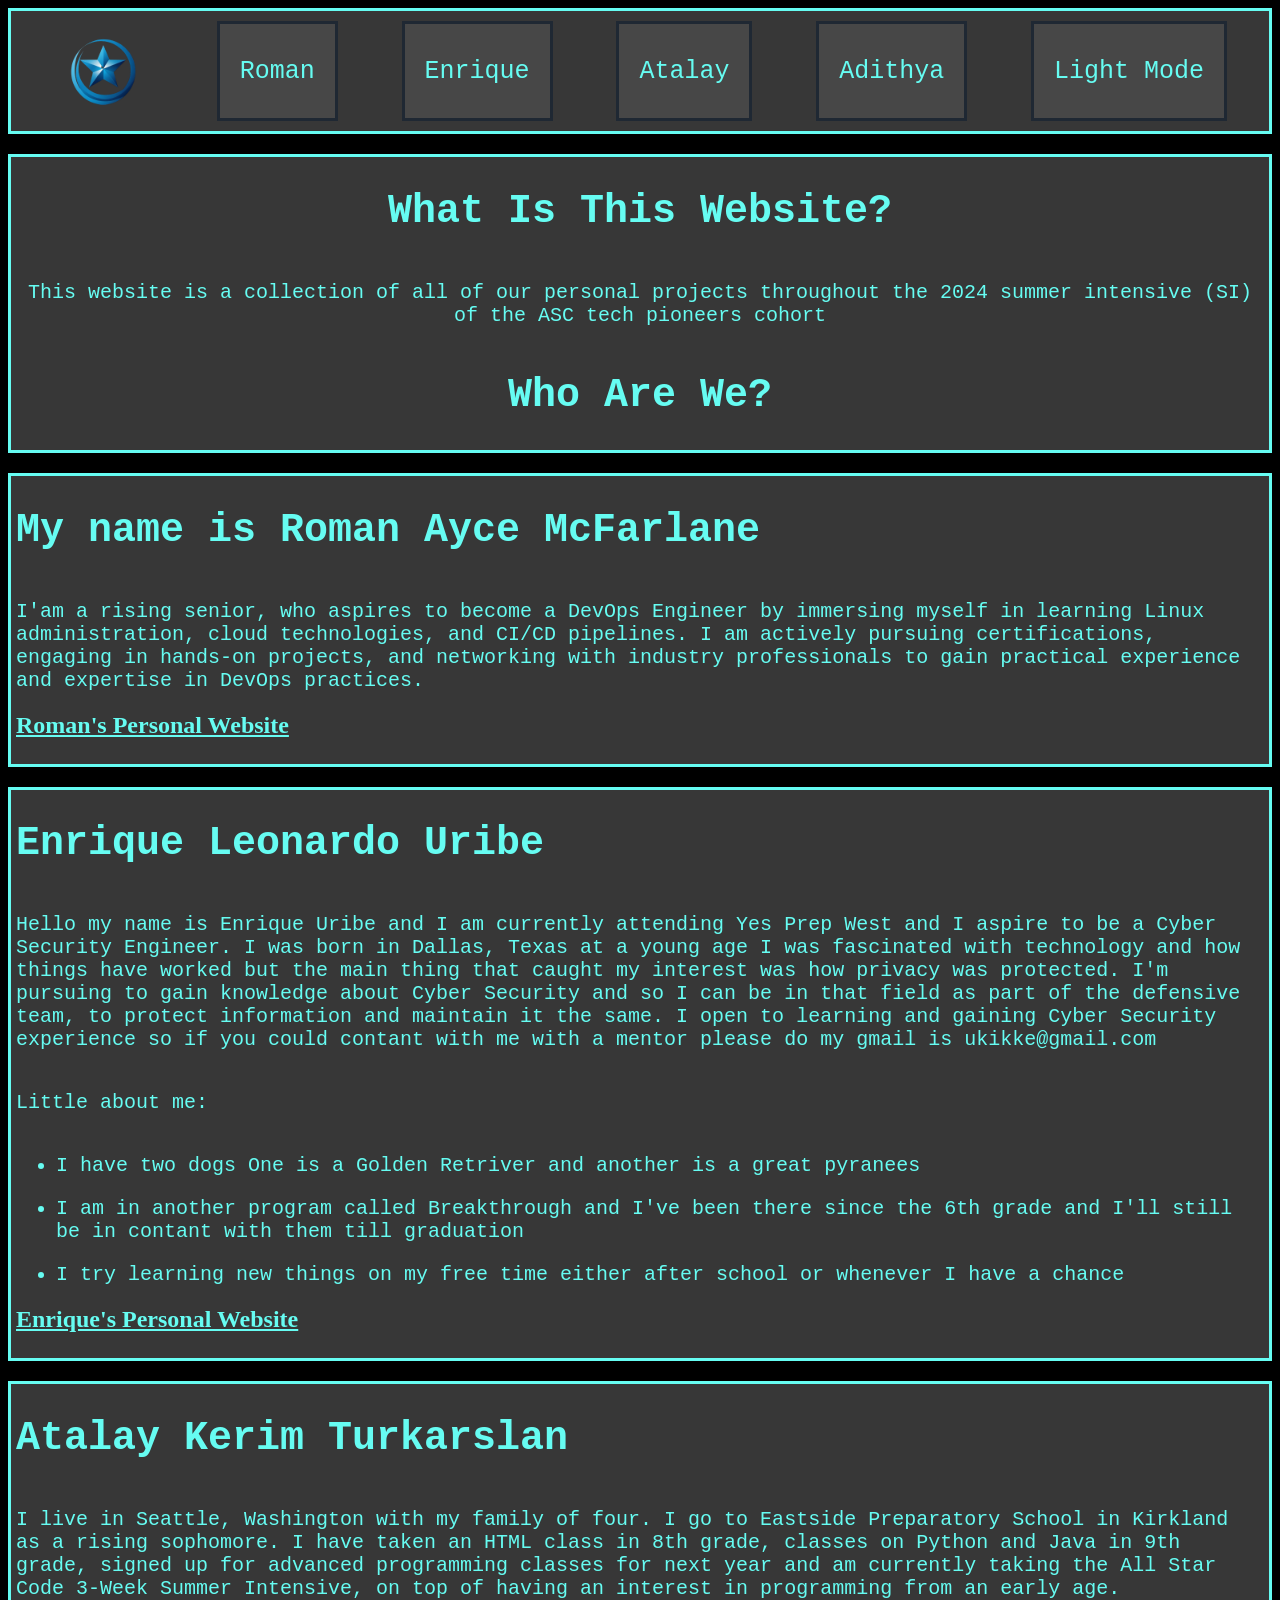
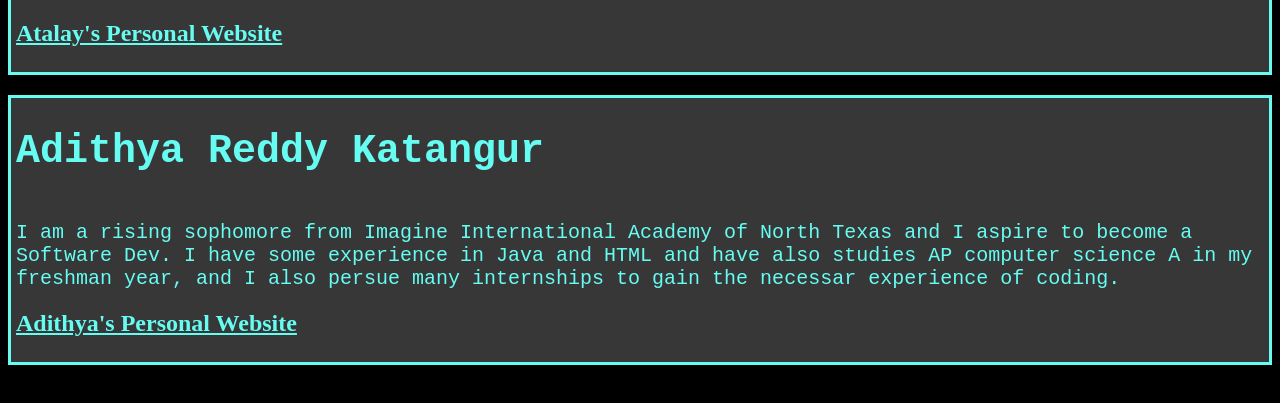
<file: ai_capstone_project/index.html>
<!DOCTYPE html>
<html lang="en">
<head>
    <meta charset="UTF-8">
    <meta name="viewport" content="width=device-width, initial-scale=1.0">
    <link rel="stylesheet" href="style.css">
    <title>AI Capstone Project</title>
</head>
<body>
    <nav>
        <img class="LOGO" src="assets_main/logo.png"></img>

        <button onclick="topFunctionR()" id="romanBtn" title="Roman Page">Roman</button> 
        <button onclick="topFunctionE()" id="enriqueBtn" title="Enrique Page">Enrique</button>
        <button onclick="topFunctionA()" id="atalayBtn" title="Atalay Page">Atalay</button>
        <button onclick="topFunctionD()" id="adithyaBtn" title="Adithya Page">Adithya</button>
        <button onclick="toggleLightMode()" id="lightModeBtn" title="Toggle Light Mode">Light Mode</button>
    </nav>
    
    <div class = "home_text">
        <div class="Intro"><h1>What Is This Website?</h1></div>
        <div class="Info"><p>This website is a collection of all of our personal projects throughout the 2024 summer intensive (SI) of the ASC tech pioneers cohort</p></div>
        <div class = "Intro"><h1>Who Are We?</h1></div>
    </div>
    <div class = "home_text">  
        <div class="Name"><h1> My name is Roman Ayce McFarlane</h1></div>
        <div class="Bio"><p> I'am a rising senior, who aspires to become a DevOps Engineer by immersing myself in learning Linux administration, cloud technologies, and CI/CD pipelines. I am actively pursuing certifications, engaging in hands-on projects, and networking with industry professionals to gain practical experience and expertise in DevOps practices.</p></div>  
        <a href = "roman_website.html" target = "_blank"><h2>Roman's Personal Website</h2></a>
    </div>   
    <div class = "home_text">  
        <div class="Name"><h1>Enrique Leonardo Uribe</h1></div>
        <div class="Bio"><p>Hello my name is Enrique Uribe and I am currently attending Yes Prep West and I aspire to be a Cyber Security Engineer. I was born in Dallas, Texas at a young age I was fascinated with technology and how things have worked but the main thing that caught my interest was how privacy was protected. I'm pursuing to gain knowledge about Cyber Security and so I can be in that field as part of the defensive team, to protect information and maintain it the same. I open to learning and gaining Cyber Security experience so if you could contant with me with a mentor please do my gmail is ukikke@gmail.com </p></div>  
        <div class="Name"><p> Little about me:</p></div>
        <div class="Bio"><ul>
           <li>I have two dogs One is a Golden Retriver and another is a great pyranees</li>
                   <p></p>
           <li>I am in another program called Breakthrough and I've been there since the 6th grade and I'll still be in contant with them till graduation </li>
                   <p></p>
           <li>I try learning new things on my free time either after school or whenever I have a chance</li>   
       </ul></div>
       <a href = "background.html" target = "_blank"><h2>Enrique's Personal Website</h2></a>  
    </div>
    <div class = "home_text">  
        <div class="Name"><h1>Atalay Kerim Turkarslan</h1></div>
        <div class="Bio"><p>I live in Seattle, Washington with my family of four. I go to Eastside Preparatory School in Kirkland as a rising sophomore. I have taken an HTML class in 8th grade, classes on Python and Java in 9th grade, signed up for advanced programming classes for next year and am currently taking the All Star Code 3-Week Summer Intensive, on top of having an interest in programming from an early age.</p></div>
        <a href = "atalay_website.html" target = "_blank"><h2>Atalay's Personal Website</h2></a>
    </div>
    <div class = "home_text">  
        <div class="Name"><h1>Adithya Reddy Katangur</h1></div>
        <div class="Bio"><p>I am a rising sophomore from Imagine International Academy of North Texas and I aspire to become a Software Dev. I have some experience in Java and HTML and have also studies AP computer science A in my freshman year, and I also persue many internships to gain the necessar experience of coding. </p></div>
        <a href = "adithya_website.html" target = "_blank"><h2>Adithya's Personal Website</h2></a>
    </div>
    <script src="script.js"></script>
</body>
</html>
</file>
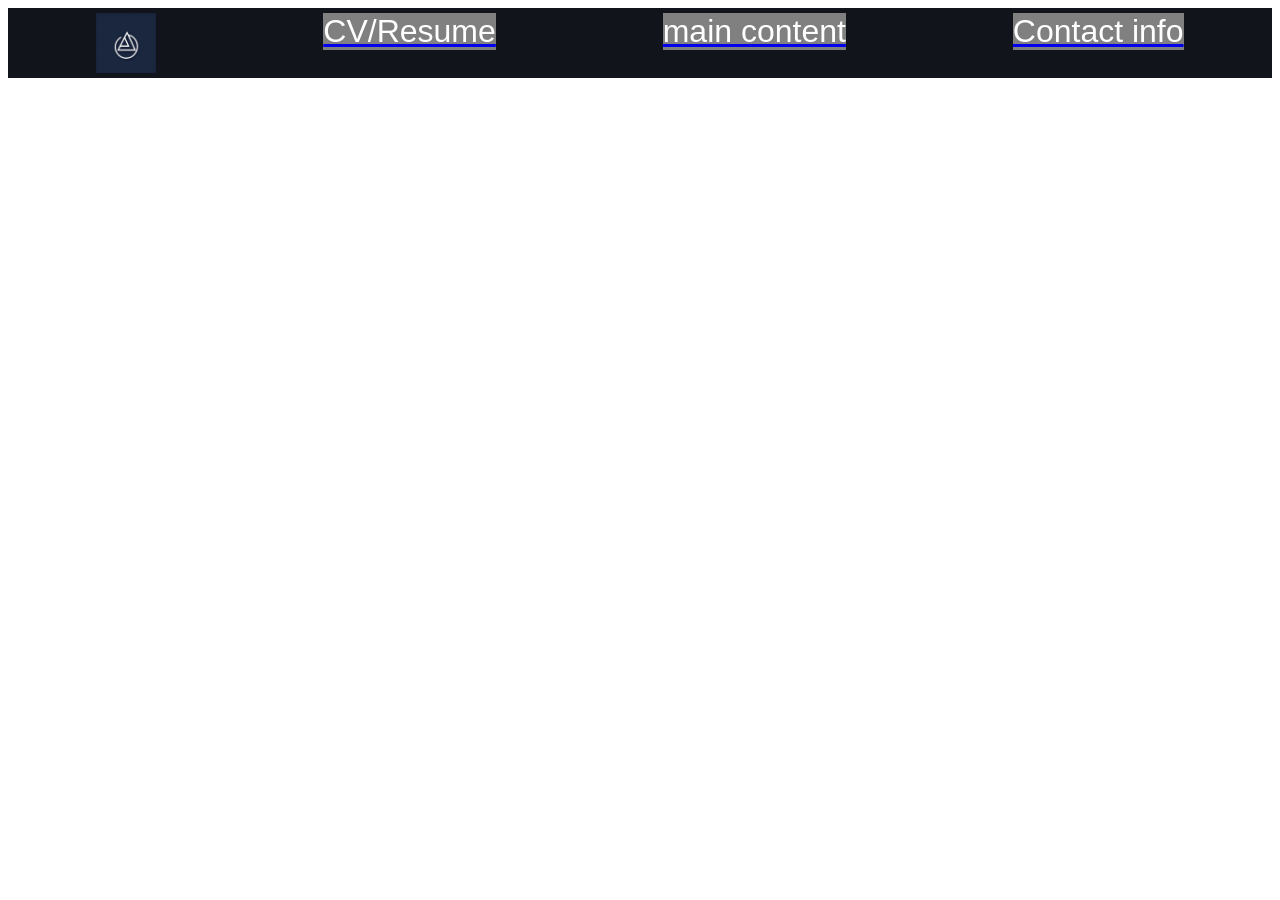
<file: ai_capstone_project/adithya_website.html>
<!DOCTYPE html>
<html lang="en">
<head>
    <meta charset="UTF-8">
    <meta name="viewport" content="width=device-width, initial-scale=1.0">
    <title>All about me!</title>
    <link rel="stylesheet" href="adithya_style.css">
</head>
<body>
    <nav>
    <img class="items" src="image/My_website.jpg">
    <a href="https://www.canva.com/design/DAGAwhA_xkI/4Pp6cfWDkfUT4BgPiThhwQ/edit?utm_content=DAGAwhA_xkI&utm_campaign=designshare&utm_medium=link2&utm_source=sharebutton" target="_blank"><div class="items">CV/Resume</div></a>
    <a href="https://www.canva.com/design/DAGMD9JMK8w/febC9clMiSjrVVzbwlsEsg/edit?utm_content=DAGMD9JMK8w&utm_campaign=designshare&utm_medium=link2&utm_source=sharebutton"><div class="items">main content</div></a>
    <a href="#contacts"><div class="items">Contact info</div></a>
    </nav>

    <script src="script.js"></script>
</body>
</html>
</file>
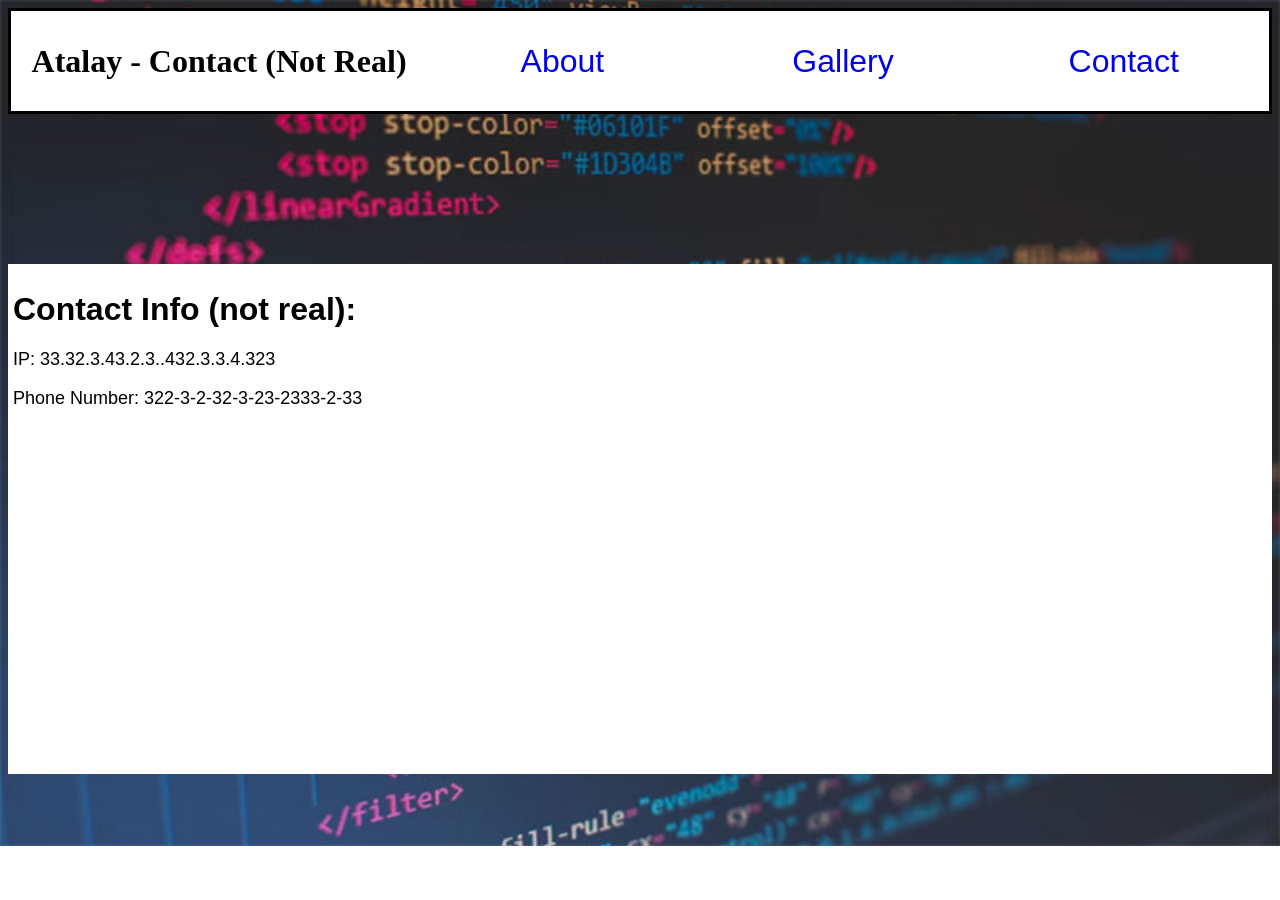
<file: ai_capstone_project/atalay_contact.html>
<!DOCTYPE html>
<html lang="en">
<head>
    <meta charset="UTF-8">
    <meta name="viewport" content="width=device-width, initial-scale=1.0">
    <title>Atalay's Website</title>
    <link rel="stylesheet" href="atalay_style.css">
</head>
<body>
    <nav>
        <h1 class = "items">Atalay - Contact (Not Real)</h1>
        <a href = "atalay_website.html"><div class = "items">About</div></a>
        <a href = "atalay_gallery.html"><div class = "items">Gallery</div></a>
        <a href = "atalay_contact.html"><div class = "items">Contact</div></a>
    </nav>

    <div class = "content3">
        <h1>Contact Info (not real):</h1>
        <p>IP: 33.32.3.43.2.3..432.3.3.4.323</p>
        <p>Phone Number: 322-3-2-32-3-23-2333-2-33</p>
    </div>
</body>
</html>
</file>
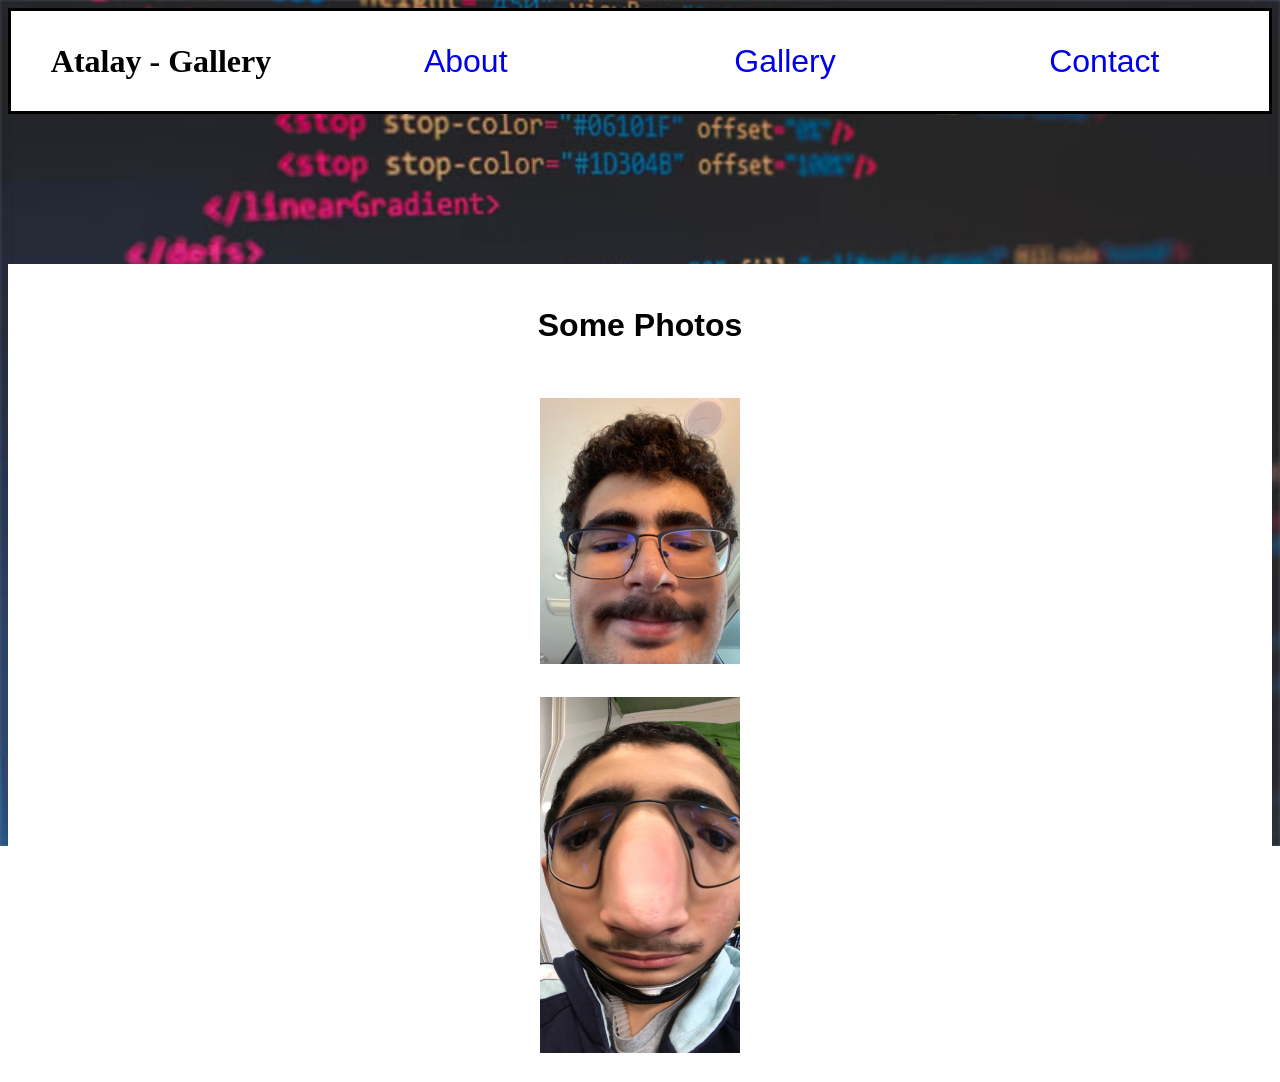
<file: ai_capstone_project/atalay_gallery.html>
<!DOCTYPE html>
<html lang="en">
<head>
    <meta charset="UTF-8">
    <meta name="viewport" content="width=device-width, initial-scale=1.0">
    <title>Atalay's Website</title>
    <link rel="stylesheet" href="atalay_style.css">
</head>
<body>
    <nav>
        <h1 class = "items">Atalay - Gallery</h1>
        <a href = "atalay_website.html"><div class = "items">About</div></a>
        <a href = "atalay_gallery.html"><div class = "items">Gallery</div></a>
        <a href = "atalay_contact.html"><div class = "items">Contact</div></a>
    </nav>

    <div class = "content2">
        <h1>Some Photos</h1>
        <img src = "atalay_assets/me.jpg" id = "gallery">
        <img src = "atalay_assets/other_me.JPG" id = "gallery">
    </div>
</body>
</html>
</file>
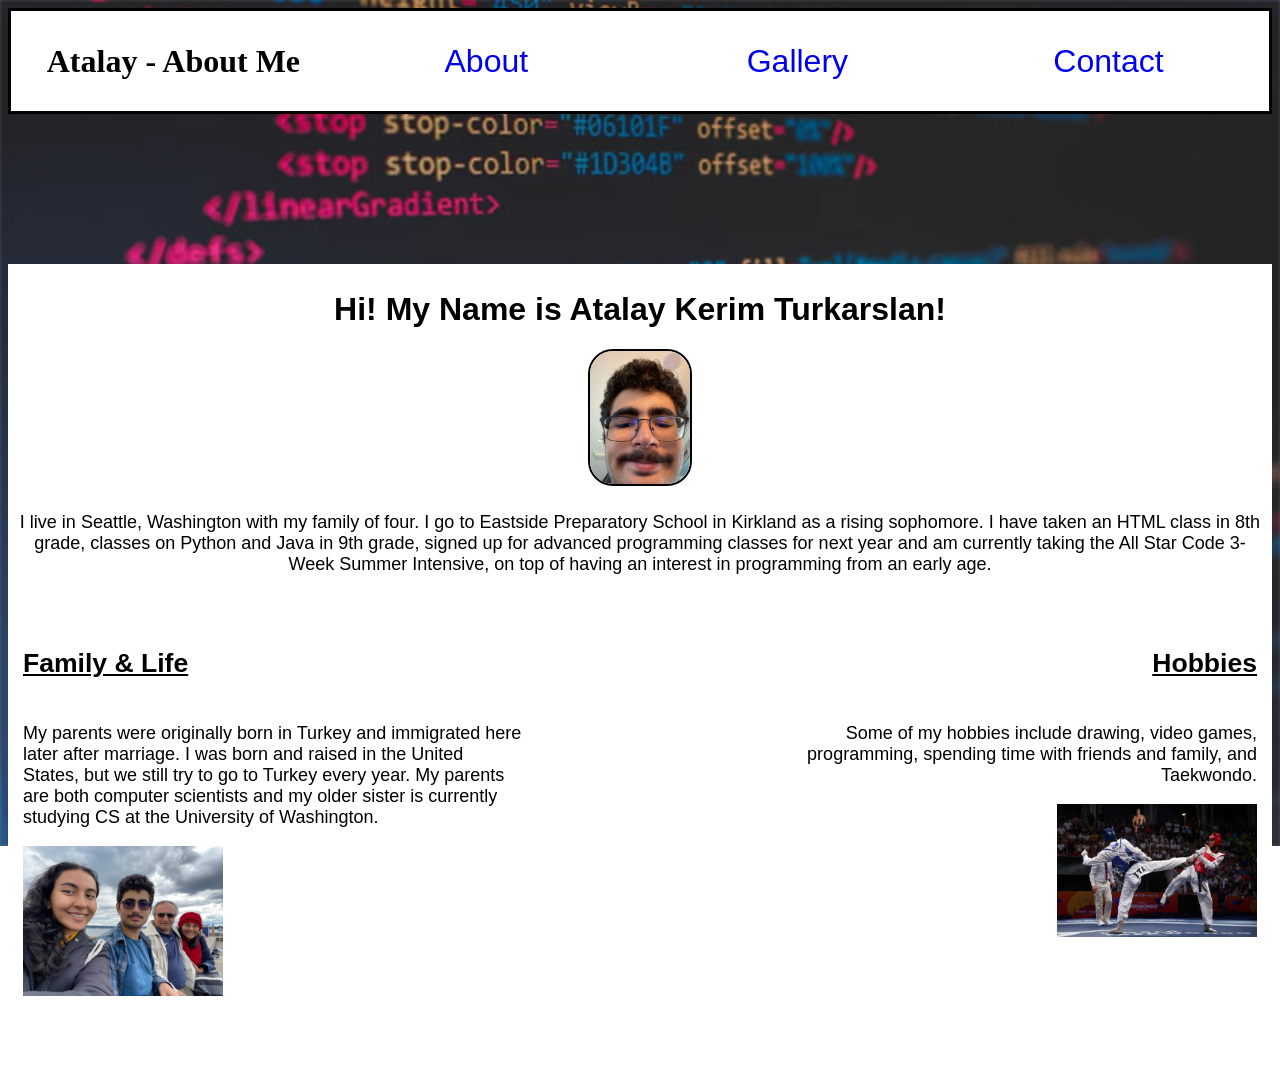
<file: ai_capstone_project/atalay_website.html>
<!DOCTYPE html>
<html lang="en">
<head>
    <meta charset="UTF-8">
    <meta name="viewport" content="width=device-width, initial-scale=1.0">
    <title>Atalay's Website</title>
    <link rel="stylesheet" href="atalay_style.css">
</head>
<body>
    <nav>
        <h1 class = "items">Atalay - About Me</h1>
        <a href = "atalay_website.html"><div class = "items">About</div></a>
        <a href = "atalay_gallery.html"><div class = "items">Gallery</div></a>
        <a href = "atalay_contact.html"><div class = "items">Contact</div></a>
    </nav>

    <div class = "content">
        <h1>Hi! My Name is Atalay Kerim Turkarslan!</h1>
        <img src = "atalay_assets/me.jpg" class = "starter_image">
        <p>I live in Seattle, Washington with my family of four. I go to Eastside Preparatory School in Kirkland as a rising sophomore. I have taken an HTML class in 8th grade, classes on Python and Java in 9th grade, signed up for advanced programming classes for next year and am currently taking the All Star Code 3-Week Summer Intensive, on top of having an interest in programming from an early age.</p>
        <div class = "the_other_stuff">
            <div class = "left">
                <h5>Family & Life</h5>
                <p>My parents were originally born in Turkey and immigrated here later after marriage. I was born and raised in the United States, but we still try to go to Turkey every year. My parents are both computer scientists and my older sister is currently studying CS at the University of Washington.</p>
                <img src = "atalay_assets/family.jpg" id = "gallery">
            </div>
            <div class = "right">
                <h5>Hobbies</h5>
                <p>Some of my hobbies include drawing, video games, programming, spending time with friends and family, and Taekwondo.</p>
                <img src = "atalay_assets/taekwondo.jpg" id = "gallery">
            </div>
        </div>
    </div>
</body>
</html>
</file>
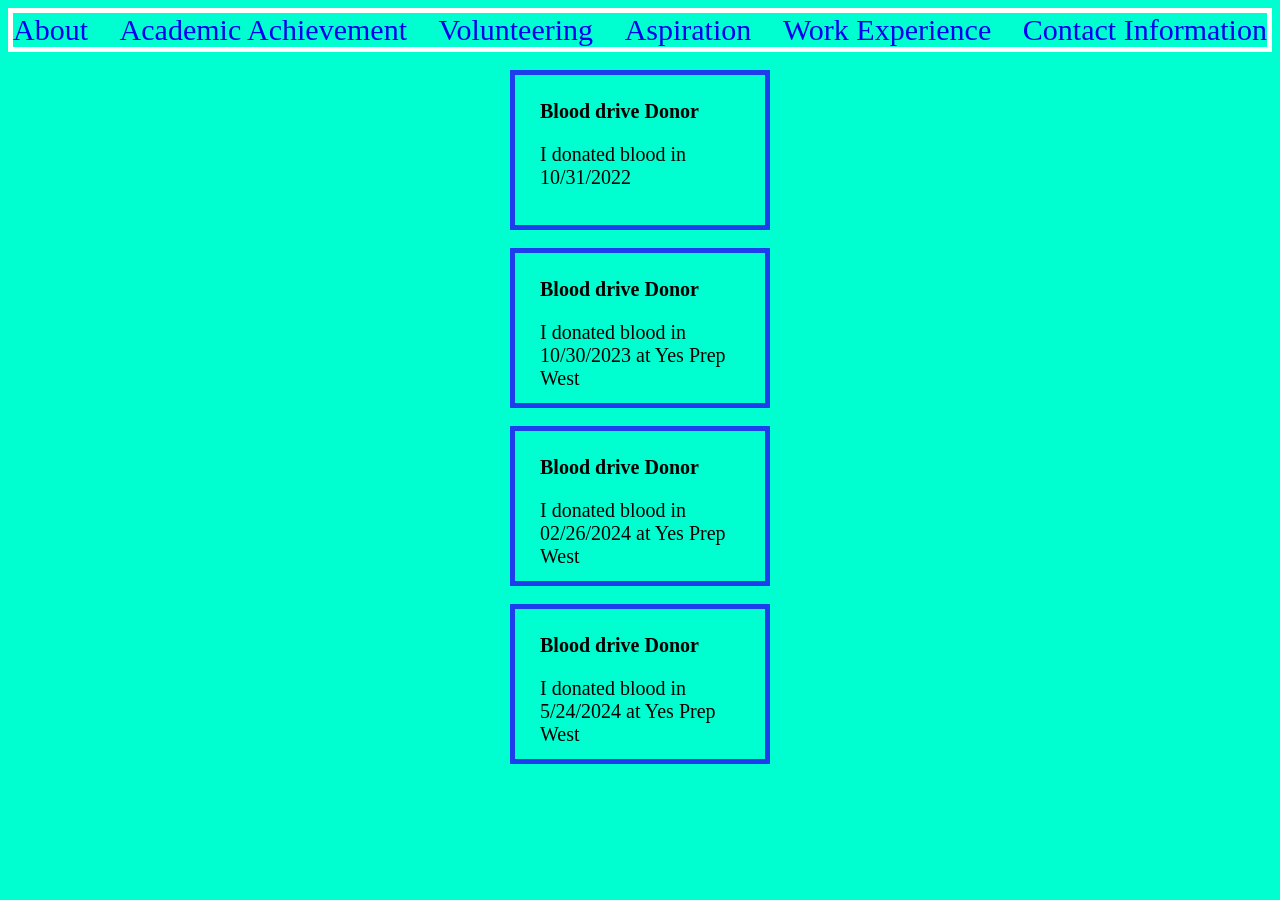
<file: ai_capstone_project/volunteer.html>
<!DOCTYPE html>
<html lang = "eng">
    <head>
        <link rel="stylesheet" href="volunteer.css">

    </head>

    <body>
        <div>
            <nav>
               <a class = "item" href="background.html"> About </a> 
                <a class = "item" href="academic.html">Academic Achievement</a>
                <a class = "item" href="volunteer.html">Volunteering</a>
                <a class = "item" href="goals.html">Aspiration</a>
                <a class = "item" href="work_xp.html">Work Experience</a>
                <a class = "item" href="contact.html">Contact Information</a>
            </nav>
        </div>  
        <br>
        <div class="boxes">
            <div class="box1">
            <b >Blood drive Donor</b>
            <p >I donated blood in 10/31/2022</p>
            </div>
            <br>
            <div class="box2">
                <b >Blood drive Donor</b>
                <p >I donated blood in 10/30/2023 at Yes Prep West</p>
            </div>
            <br>
            <div class="box3">
                <b >Blood drive Donor</b>
                <p >I donated blood in 02/26/2024 at Yes Prep West</p>
            </div>
            <br>
            <div class="box4">
                <b >Blood drive Donor</b>
                <p >I donated blood in 5/24/2024 at Yes Prep West</p>
            </div>   
        </div>     
    </body>
</html>
</file>
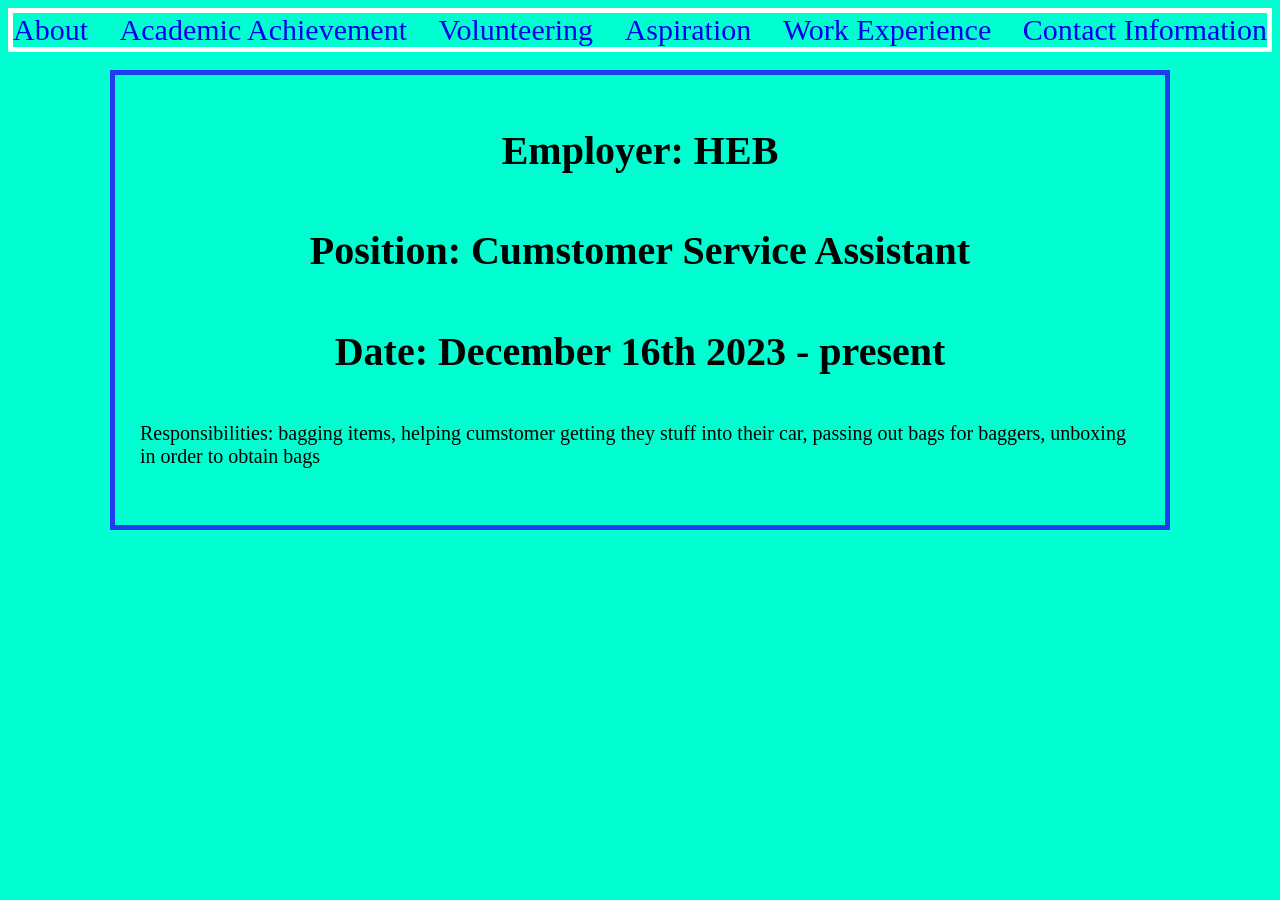
<file: ai_capstone_project/work_xp.html>
<!DOCTYPE html>
<html lang = "eng">
    <head>
        <link rel="stylesheet" href="work_px.css">

    </head>

    <body>
        <div>
            <nav>
               <a class = "item" href="background.html"> About </a> 
                <a class = "item" href="academic.html">Academic Achievement</a>
                <a class = "item" href="volunteer.html">Volunteering</a>
                <a class = "item" href="goals.html">Aspiration</a>
                <a class = "item" href="work_xp.html">Work Experience</a>
                <a class = "item" href="contact.html">Contact Information</a>
            </nav>
        </div>    
        <br>
        <div class="center">
            <div class="box">
                <h1> Employer: HEB</h1>
                <h1>Position: Cumstomer Service Assistant</h1>
                <h1>Date: December 16th 2023 - present </h1>
                <p>Responsibilities: bagging items, helping cumstomer getting they stuff into their car, passing out bags for baggers, unboxing in order to obtain bags </p>
            </div>
        </div>
    </body>
</html>
</file>
<file: ai_capstone_project/style.css>
/* Default (dark mode) styles */
body {
    background-color: rgb(0, 0, 0);
    color: aliceblue;
}

/* Light mode styles */
body.light-mode {
    background-color: white;
    color: black;
}

button {
    font-family: monospace;
    background-color: #4e4e4eb4;
    color: #66fcf2;
    font-size: 25px;
    padding: 20px;
    border: 3px solid #1F2833;
}

button.light-mode {
    background-color: #ddd;
    color: #333;
}

.home_text {
    margin-top: 20px;
    background-color: #4e4e4eb4;
    padding: 5px;
    color: #66fcf2;
    border: 3px solid #66fcf2;
}

.home_text.light-mode {
    background-color: #f0f0f0;
    color: #333;
    border-color: #333;
}

nav {
    border: 3px solid #66fcf2;
    background-color: #4e4e4eb4;
    padding: 10px;
    display: flex;
    flex-direction: row;
    justify-content: space-around;
}

nav.light-mode {
    border-color: #333;
    background-color: #f0f0f0;
}

a {
    color: #66fcf2;
}

a.light-mode {
    color: #333;
}

button:hover {
    background-color: gray;
    opacity: 0.75;
}


.Intro {
    font-size: 20px;
    font-family: monospace;
    display: flex;
    justify-content: center;
}

.Intro.light-mode {
    color: #333;
}

.Info {
    font-size: 20px;
    font-family: monospace;
    text-align: center;
}

.Info.light-mode {
    color: #333;
}

.Name {
    font-size: 20px;
    font-family: monospace;
    display: flex;
    justify-content: flex-start;
}

.Name.light-mode {
    color: #333;
}

.Bio {
    font-size: 20px;
    font-family: monospace;
    text-align: left;
}

.Bio.light-mode {
    color: #333;
}

.LOGO{
    width: 100px;
}
</file>
<file: ai_capstone_project/adithya_style.css>
div {
    font-family: 'Poppins', sans-serif;
    background-color: grey;
    color: white;
    font-size: 32px;
    padding: 0;
}

nav {
    background-color: #11141a;
    padding: 5px;
    display: flex;
    justify-content: space-around;
    
}

img {
    width: 60px;
}

.items:hover {
    background-color: black;
    opacity: 0.5;
}
</file>
<file: ai_capstone_project/atalay_style.css>
body{
    background-image: url("atalay_assets/code-3.jpg");
    background-size:100%;
    background-repeat:no-repeat;
    background-attachment:fixed;
    color:black;
}

div{
    font-family: Arial, Helvetica, sans-serif;
    font-size: 32px;
    padding: 5px;
    background-color:white;
}

nav{
    padding: 5px;
    display: flex;
    justify-content: space-around;
    align-items:center;
    border:3px solid black;
    margin-bottom:150px;
    background-color:white;
}

.content{
    height:800px;
    text-align:center;
}

.content2{
    height:800px;
    text-align:center;
    display:flex;
    flex-direction:column;
    align-items:center;
    justify-content: space-around;
}

.content3{
    height:500px;
    text-align:left;
}

p{
    font-size:large;
}

h1{
    font-size:xx-large;
}

h5{
    text-decoration:underline;
}

.starter_image{
    border:black 2px solid;
    border-radius:25px;
}

.the_other_stuff{
    display:flex;
    justify-content:space-between;
}

.left{
    text-align:left;
    width:500px;
}

.right{
    text-align: right;
    width:500px;
}

#gallery{
    width:200px;
}

img{
    width: 100px;
}

.items:hover {
    background-color: gray;
    opacity: 0.5;
}

a{
    width: 20%;
    text-align: center;
    text-decoration:none;
}
</file>
<file: ai_capstone_project/volunteer.css>
nav {
    
    border: white solid 5px;
    text-decoration: none;
    font-size: 30px;
    display: flex;
    color: rgba(255, 255, 255, 0.795);
    flex-direction: row;
    align-items: center;
    justify-content: space-between;
}
a {
    text-decoration: none;
}

.item:hover{
    background-color:grey;
    opacity: 0.5;
}

body{
    background-color: #00ffd0;
}

.box1{
    width: 200px;
    height: 100px;  
    padding: 25px;
    border: #1e3dec solid 5px;
    font-size: 20px;
}
.box2{
    width: 200px;
    height: 100px;  
    padding: 25px;
    border: #1e3dec solid 5px;
    font-size: 20px;
}
.box3{
    width: 200px;
    height: 100px;  
    padding: 25px;
    border: #1e3dec solid 5px;
    font-size: 20px;
}
.box4{
    width: 200px;
    height: 100px;  
    padding: 25px;
    border: #1e3dec solid 5px;
    font-size: 20px;
}

.boxes{
    display: flex;
    flex-direction: column;
    justify-content: space-evenly;
    align-items: center;
}
</file>
<file: ai_capstone_project/work_px.css>
nav {
    
    border: white solid 5px;
    text-decoration: none;
    font-size: 30px;
    display: flex;
    color: rgba(255, 255, 255, 0.795);
    flex-direction: row;
    align-items: center;
    justify-content: space-between;
}
a {
    text-decoration: none;
}

.item:hover{
    background-color:grey;
    opacity: 0.5;
}

body{
    background-color: #00ffd0;
}

.center{
    display: flex;
    justify-content: center;
}
.box{
    width: 1000px;
    height: 400px;  
    padding: 25px;
    border: #1e3dec solid 5px;
    font-size: 20px;
    display: flex;
    flex-direction: column;
    align-items: center;

}
</file>
